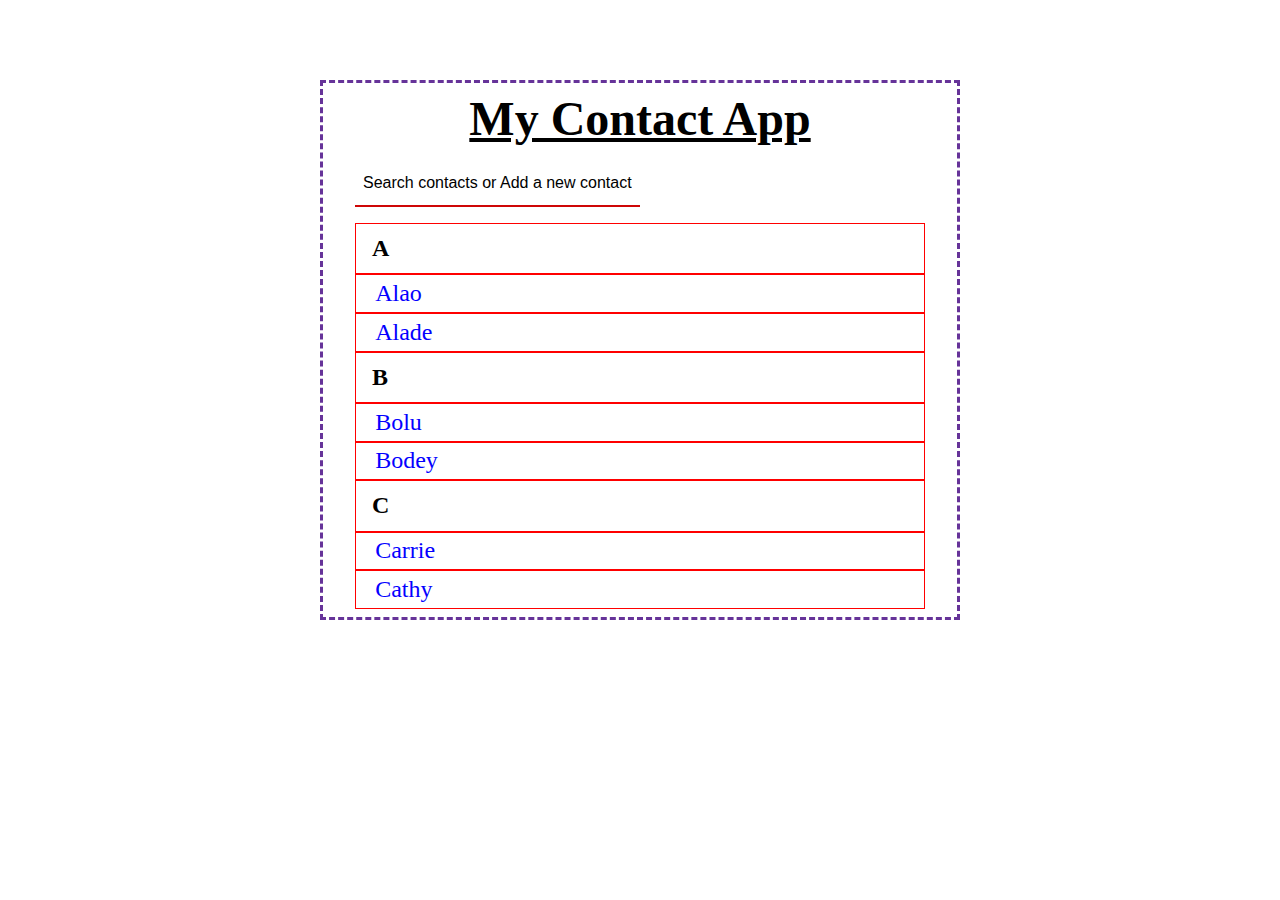
<file: index.html>
<!DOCTYPE html>
<html>
<head>
  <meta charset="utf-8">
  <meta http-equiv="X-UA-Compatible" content="IE=edge">
  <title>Contact List App</title>
  <meta name="viewport" content="width=device-width, initial-scale=1">
  <!-- <link rel="stylesheet" href="https://cdnjs.cloudflare.com/ajax/libs/materialize/1.0.0/css/materialize.css"> -->
  <link rel="stylesheet" type="text/css" media="screen" href="css/style.css">
</head>

<body>
 <!--  <div class="container">
<h1 class="center-align">My Contacts</h1>

<input type="text" id="filterInput"  placeholder="Search Contacts...">

<ul id="names" class="collection with-header">
<li class="collection-header"><h5>A</h5></li>
<li class="collection-item"><a href="#">Abel</a></li>
<li class="collection-item"><a href="#">Anna</a></li>
<li class="collection-item"><a href="#">Adaku</a></li>

<li class="collection-header"><h5>B</h5></li>
<li class="collection-item"><a href="#">Bola</a></li>
<li class="collection-item"><a href="#">Bidemi</a></li>
<li class="collection-item"><a href="#">Basirat</a></li>

<li class="collection-header"><h5>C</h5></li>
<li class="collection-item"><a href="#">Caroline</a></li>
<li class="collection-item"><a href="#">Cathy</a></li>
<li class="collection-item"><a href="#">Carrie</a></li>

</ul>
  </div> -->

  <div class="container">
    <h1>My Contact App</h1>

<div class="input">
  <input type="text" placeholder="Search contacts or Add a new contact..." id="searchContact">
  <span id="sideMessage"></span>
  <!-- <input type="text" placeholder="Add New Contacts" id="AddContact"> -->
</div>
    
    <ul id="ul">
      <li class="names-first-letter">A</li>
      <li class="names">Alao</li>
      <li class="names">Alade</li>

      <li class="names-first-letter">B</li>
      <li class="names">Bolu</li>
      <li class="names">Bodey</li>

      <li class="names-first-letter">C</li>
      <li class="names">Carrie</li>
      <li class="names">Cathy</li>
    </ul>
  </div>
  <script src="js/main.js"></script>
</body>
</html>
</file>
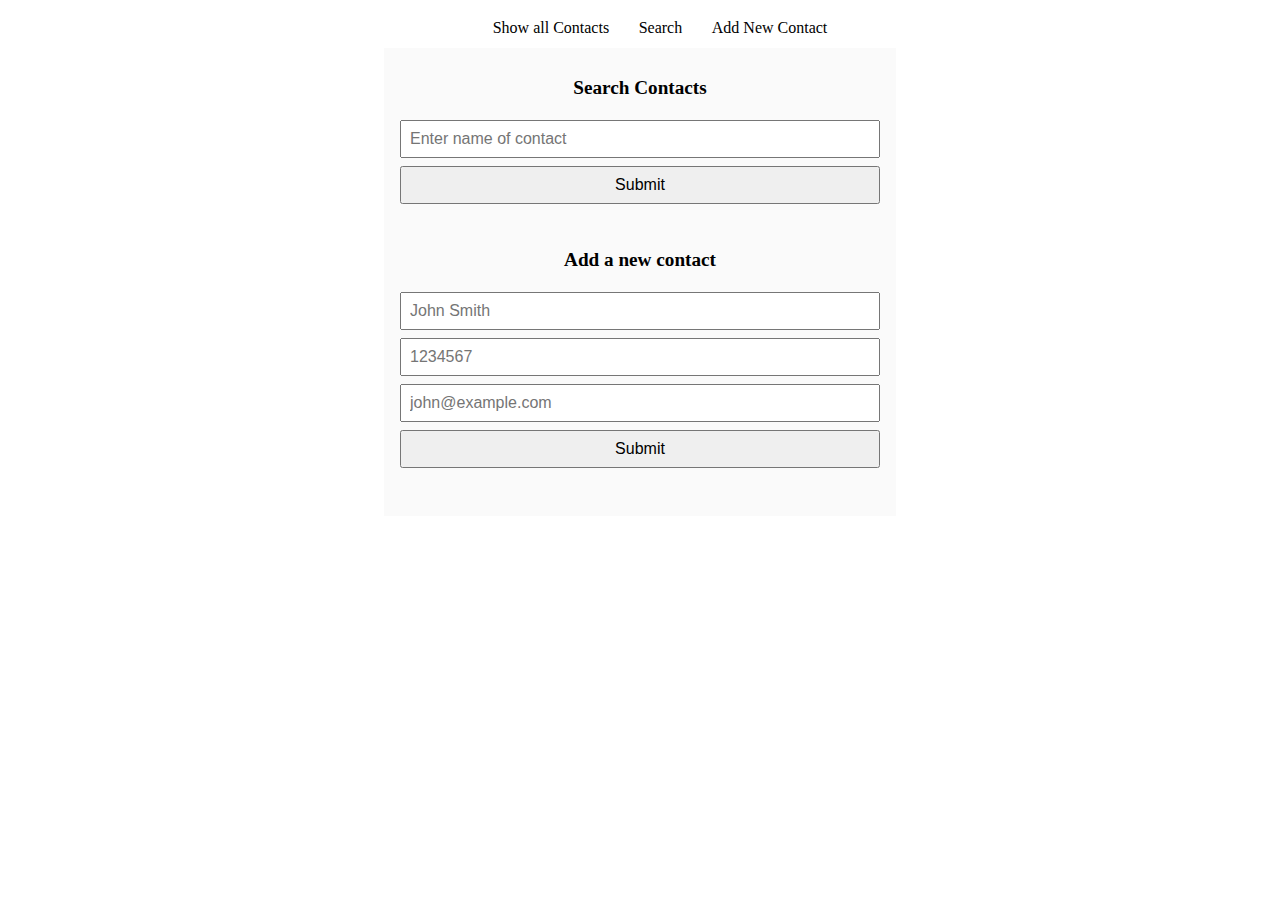
<file: sample/index.html>
<!DOCTYPE html>
<html>
<head>
  <meta charset="utf-8">
  <meta http-equiv="X-UA-Compatible" content="IE=edge">
  <title>Page Title</title>
  <meta name="viewport" content="width=device-width, initial-scale=1">
  <link rel="stylesheet" type="text/css" media="screen" href="style.css">
  
</head>
<body>
  <div id="navigation">
    <ul class="nav-list">
        <li id="js-show-all">Show all Contacts</li>
        <li id="js-search">Search</li>
        <li id="js-add-new">Add New Contact</li>
    </ul>
</div>
<div id="search-panel" class="panel">
    <h1>Search Contacts</h1>
    <form id="search" action="#">
        <div id="results">
          
      </div>
        <div>
            <label>
                <input type="text" name="search" id="search" placeholder="Enter name of contact" />
            </label>
        </div>
                <input type="submit" value="Submit" />
    </form>
</div>
    <div id="contact-panel" class="panel">
        <form id="contact" action="#">
            <h1>Add a new contact</h1>
            <div>
                <label>
                    <input type="text" name="person" id="name" placeholder="John Smith" />
                </label>
                <label>
                    <input type="text" name="phone" id="name" placeholder="1234567" />
                </label>
                <label>
                    <input type="text" name="email" id="name" placeholder="john@example.com" />
                </label>
            </div>
            <div>
                <input type="submit" value="Submit" />
            </div>
        </form>
    </div>
<div id = "show-panel" class="panel">
  
</div>


  <script src="main.js"></script>
</body>
</html>
</file>
<file: css/style.css>
* {
  box-sizing: border-box;
  margin: 0;
  padding: 0;
}
body {
  /* display: flex; */
}

.container {
  width: 50%;
  margin: 5rem auto;
  border: 3px rebeccapurple dashed;
  padding: 0.5rem 2rem;
}

h1 {
  margin-bottom: 1rem;
  text-decoration: underline;
  text-align: center;
  font-weight: 600;
  font-size: 3rem;
}

.input {
  margin-bottom: 1rem;
  display: flex;
  justify-content: space-between;
}
/* input:focus {
  border: none;
} */
#searchContact {
  height: 5vh;
  border: none;
  width: 50%;
  border-bottom:2px solid rgb(206, 7, 7);
  
}
#searchContact::placeholder {
  color: black;
  font-size: 1rem
  
}
li.names-first-letter {
  border: 1px solid red;
  padding: 0.7rem 1rem;
  font-size: 1.5rem;
  font-weight: 600;
}
li.names {
  border: 1px solid red;
  padding: 0.3rem 1.2rem;
  font-size: 1.5rem;
  color: rgb(4, 0, 255);
}
li {
  list-style: none;
}

fieldset {
  padding: 0.5rem;
}
input {
  padding: 0.5rem;
}
</file>
<file: sample/style.css>
$start:rgba(66,181,213,0.5);
$end:rgba(58,210,11,0.5);;

body{
  font-family:sans-serif;
  background-image: -moz-linear-gradient(30deg, $start 0%, $end 100%);
	background: -webkit-gradient(linear, left bottom, right top, color-stop(0%,$start), color-stop(100%,$end));
	background: -webkit-linear-gradient(30deg, $start 0%,$end 100%);
	background: -o-linear-gradient(30deg, $start 0%,$end 100%);
	background: -ms-linear-gradient(30deg, $start 0%,$end 100%);
	background: linear-gradient(30deg, $start 0%,$end 100%);
}

h1{
  font-size:1.2em;
  text-align:center;
}

.panel{
  background:rgb(250,250,250);
  padding:1em;
  width:92.5%;
  margin:auto;
  max-width:30em;
}

input{
  width:100%;
  box-sizing:border-box;
  font-size:1em;
  margin-top:0.5em;
  padding:0.5em;
}

input:focus{
  outline:none;
}

input::after{
  width:100%;
  height:10px;
  background:red;
}
.nav-list{
  width:92.5%;
  max-width:30em;
  text-align:center;
  margin:auto;
  li{
  list-style:none;
  display:inline-block;
    background:rgba(256,256,256,0.5);
    padding:0.7em;
    margin:0 0.1em;
  }
  li.active{
    background-color:rgba(256,256,256,0.95);
  }
}
</file>
